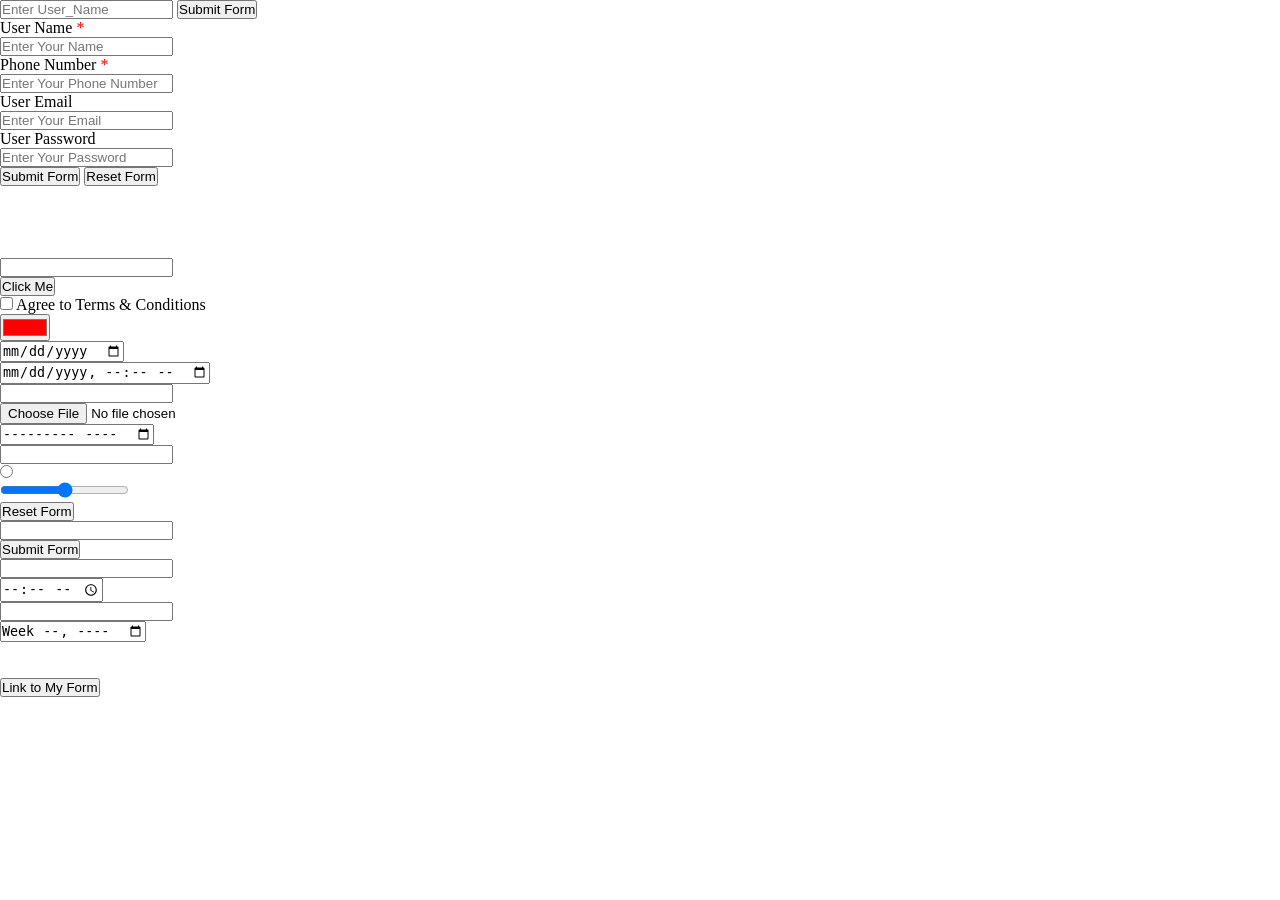
<file: index.html>
<!DOCTYPE html>
<html lang="en">

<head>
    <meta charset="UTF-8">
    <meta name="viewport" content="width=device-width, initial-scale=1.0">
    <link rel="stylesheet" href="style.css ">
    <title>FORMS AND MEDIA IN HTML</title>
</head>

<body>
    <!-- FORMS -->
    <form action=""></form>
    <label for="User_name"></label>
    <input type="text" name="user_name" placeholder="Enter User_Name" id="">
    <button type="submit"> Submit Form </button>

    <!-- Basic Form Structure -->
    <form action="">
        <label for="user name">User Name <span class="important">*</span></label><br>
        <input type="text" name="user_name" placeholder="Enter Your Name" id="" required><br>
        <label for="phone number">Phone Number <span class="important">*</span></label><br>
        <input type="digit" name="phone number" placeholder="Enter Your Phone Number" id=""><br>
        <label for="email">User Email</label><br>
        <input type="email" name="email" placeholder="Enter Your Email" id=""><br>
        <label for="password">User Password</label><br>
        <input type="password" name="password" placeholder="Enter Your Password" id=""><br>
        <button type="submit"> Submit Form</button>
        <button type="reset">Reset Form</button>
    </form>

    <!-- IMPUT -->
    <br><br><br><br>
    <input type=""><br>
    <input type="button" value="Click Me"><br>
    <input type="checkbox" name="agree" value=""> Agree to Terms & Conditions<br>
    <input type="color" name="favcolor" value="#ff0000"><br>
    <input type="date" name="bday"><br>
    <input type="datetime-local" name="" id=""><br>
    <input type="email" name="" id=""><br>
    <input type="file" name="" id=""><br>
    <input type="month" name="" id=""><br>
    <input type="password" name="" id=""><br>
    <input type="radio" name="" id=""><br>
    <input type="range" name="" id=""><br>
    <input type="reset" value="Reset Form"><br>
    <input type="search" name="" id=""><br>
    <input type="submit" value="Submit Form"><br>
    <input type="tel" name="" id="Phone Number"><br>
    <input type="time" name="" id=""><br>
    <input type="url" name="" id=""><br>
    <input type="week" name="" id=""><br><br><br>
    
    <a href="form.html">
        <button>Link to My Form</button>
    </a>

</body>

</html>
</file>
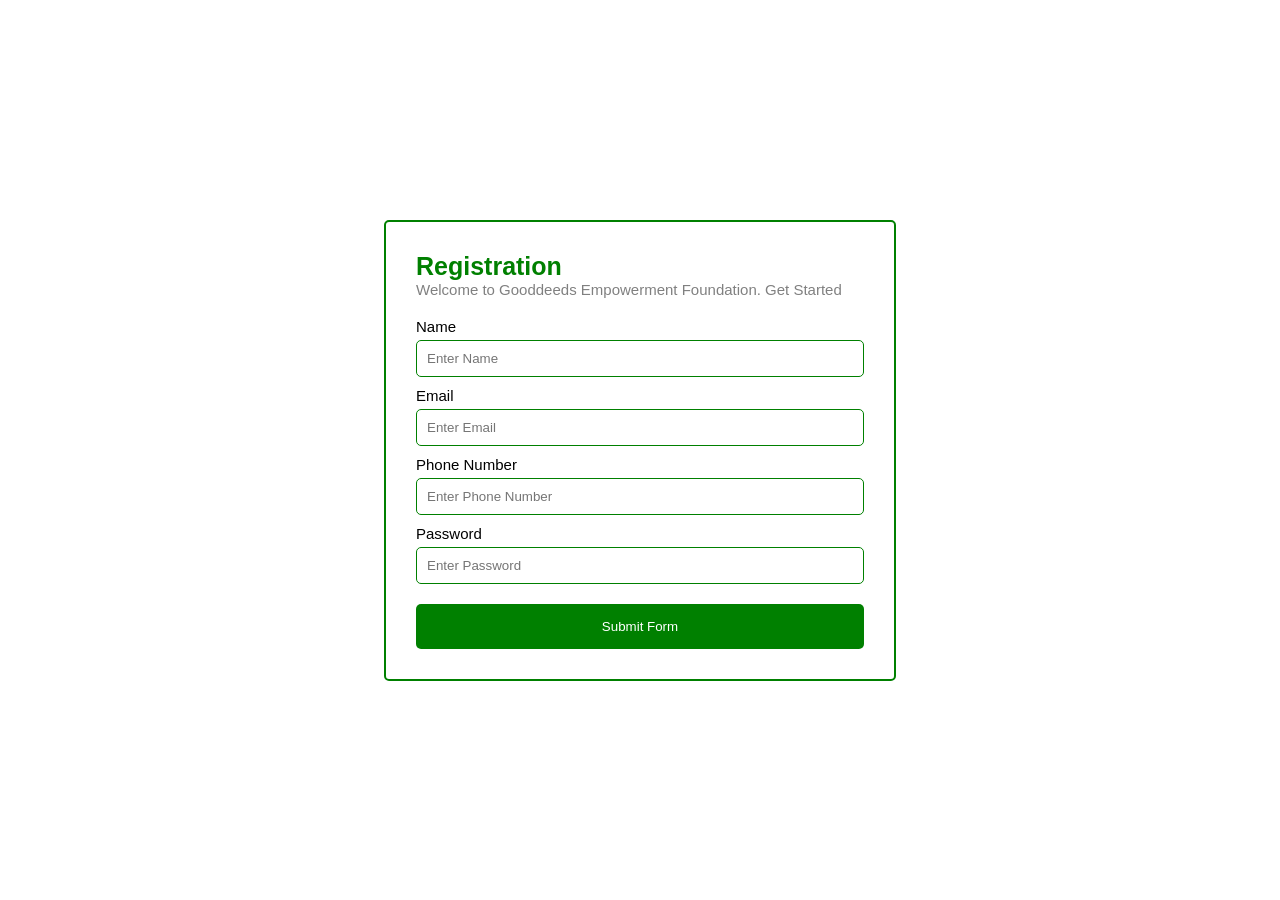
<file: form.html>
<!DOCTYPE html>
<html lang="en">
<head>
    <meta charset="UTF-8">
    <meta name="viewport" content="width=device-width, initial-scale=1.0">
    <link rel="stylesheet" href="form.css">
    <title>Document</title>
</head>
<body>
        <!-- Advanced Form Structure -->
     <form action="" class="form-container">
        <!-- Test -->
         <div class="form-text">
            <h2>Registration</h2>
            <p>Welcome to Gooddeeds Empowerment Foundation. Get Started</p>
         </div>
         <!-- Input Started -->
        <div class="input-container">
        <div class="form-group">
            <label for="name">Name</label>
            <input type="text" name="name" placeholder="Enter Name" required id="">
        </div>
        <div class="form-group">
            <label for="email">Email</label>
            <input type="text" name="email" placeholder="Enter Email" required id="">
        </div>
        <div class="form-group">
            <label for="phone number">Phone Number</label>
            <input type="digit" name="phone number" placeholder="Enter Phone Number" required id="">
            </div>
        <div class="form-group">
            <label for="password">Password</label>  
            <input type="password" name="password" placeholder="Enter Password" required id="">
        </div>
       </div>
       <!-- Buttons/ -->
        <button type="submit" class="submit-btn">Submit Form</button>
     </form>
</body>
</html>
</file>
<file: style.css>
* {
    margin: 0;
    padding: 0;
    box-sizing: border-box;
}
/* important */
.important {
    color: red;
}
</file>
<file: form.css>
*  {
    box-sizing: border-box;
    margin: 0;
    padding: 0;
}

body {
    font-family: Arial, Helvetica, sans-serif;
    background-color: white;
    display: flex;
    justify-content: center;
    align-items: center;
    height: 100vh;
    width: 100%;
}

.form-container {
    border-radius: 5px;
    width: 40%;
    display: flex;
    align-items: start;
    justify-items: start;
    flex-direction: column;
    padding: 30px;
    gap: 20px;
    border: 2px solid green;
}
.form-text {
     display: flex;
    align-items: start;
    justify-items: start;
    flex-direction: column;
    width: 100%;
}
.form-text h2 {
    font-size: 25px;
    color: green;
}
.form-text p {
    font-size: 15px;
    color: gray;
}
.input-container {
    display: flex;
    align-items: start;
    justify-items: start;
    flex-direction: column;
    gap: 10px;
    width: 100%;   
}
.form-group {
    display: flex;
    align-items: start;
    justify-items: start;
    flex-direction: column;
    gap: 5px;
    width: 100%;
}
.form-group label {
    font-size: 15px;
    color: black;
    font-weight: 500;
}
.form-group input {
    padding: 10px;
    border-radius: 5px;
    border: 1.5px solid green;
    width: 100%;
}
.submit-btn {
    width: 100%;
    padding: 15px 20px;
    border: none;
    color: white;
    background-color: green;
    border-radius: 5px;
}
</file>
